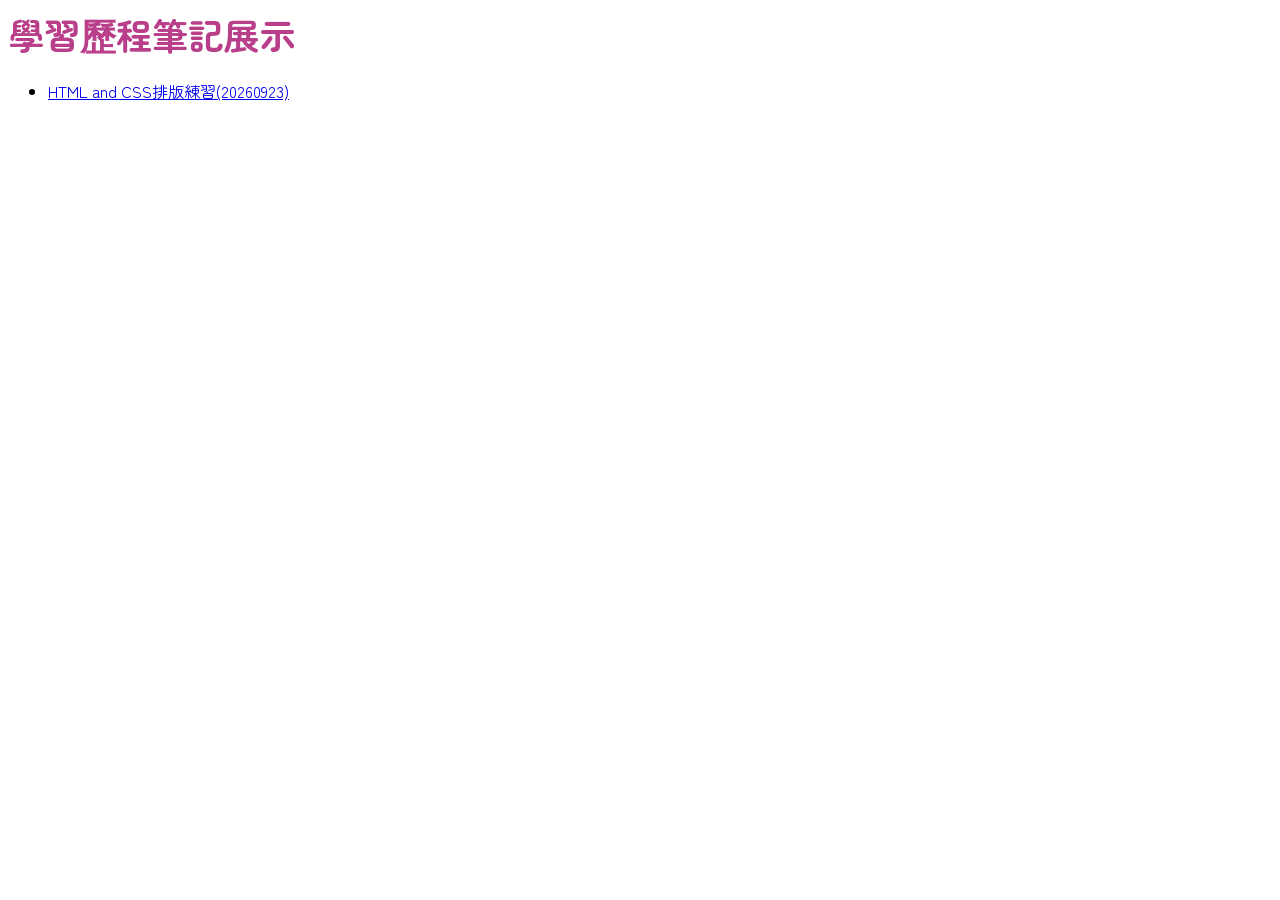
<file: index.html>
<!DOCTYPE html>
<html lang="zh-TW">

<head>
    <meta charset="UTF-8">
    <meta name="viewport" content="width=device-width, initial-scale=1.0">
    <title>學習歷程首頁 課程練習連結</title>
    <link rel="stylesheet" href="CSS/myall.css">
</head>

<body>
    <div class="mytitle-01">學習歷程筆記展示</div>
    <ul>
        <!-- target="_blank" 要不要另開視窗 -->
        <li><a href="harry potter style.html" target="_blank">HTML and CSS排版練習(20260923)</a></li>
        <!-- <li><a href="" target="_blank">JS語法練習 - 使用opendata travelfood(20260929)</a></li> -->
    </ul>
    <script src="js/jquery-4.0.0.js"></script>
</body>

</html>
</file>
<file: CSS/myall.css>
/* @import url('https://fonts.googleapis.com/css2?family=Noto+Sans+TC:wght@100..900&display=swap'); */
@import url('https://fonts.googleapis.com/css2?family=Noto+Sans+TC:wght@100..900&family=Zen+Maru+Gothic:wght@300;400;500;700;900&display=swap');

/* 色票 CIS */
/* 自定義顏色變數 --XXX */
:root {
    --bg_color_01: rgb(185, 63, 138);
    --bg_color_02: #13ad8c;
    --test: #000;

}


body {
    /* font-family: "Noto Sans TC", sans-serif; */
    font-family: "Zen Maru Gothic", sans-serif;
}


/* class */
/* 字體粗細度 樣式 */
.fw-100 {
    font-weight: 100;
}

.fw-200 {
    font-weight: 200;
}

.fw-400 {
    font-weight: 400;
}

.fw-400 {
    font-weight: 400;
}

.fw-500 {
    font-weight: 500;
}

.fw-600 {
    font-weight: 600;
}

.fw-700 {
    font-weight: 700;
}

.fw-800 {
    font-weight: 800;
}

.fw-900 {
    font-weight: 900;
}



/* 標題樣式 */
.mytitle-01 {
    font-size: 36px;
    font-weight: 700;
    /* text-align: center; */
    color: var(--bg_color_01);
}

.mytitle-02 {
    font-size: 45px;
    font-weight: 700;
    text-align: center;
    color: #443457;
    letter-spacing: 1.5px;
    line-height: 1.4;
}

.mytitle-03 {
    font-size: 90px;
    font-weight: 700;
    text-align: center;
    color: #13ad8c;
}


/* 背景圖 */
.bg-img {
    /* 定位點 X Y軸*/
    background-position: center center;
    /* cover
    cover 的特性是讓背景圖整個「不變形」、「寬高等比例」、「在必要時局部裁切」的鋪滿整個容器空間，所謂的鋪滿空間，表示空間中不會有出現背景色這樣的範圍存在，「在必要時局部裁切」指的則是當你的圖片寬高比例與容器寬高比例不同時，要讓圖片不留白的鋪滿整個空間，勢必有部分圖片會超出容器的範圍，這時超出的區域就會看不到，也就是被切掉了意思了。
    多數的時候網頁開發者都會利用這個方式來達到滿版背景的視覺設計目的。所以別用 background-size: 100% 100%; 了，放心大膽的使用 background-size: cover; 吧。 */
    background-size: cover;
}
</file>
